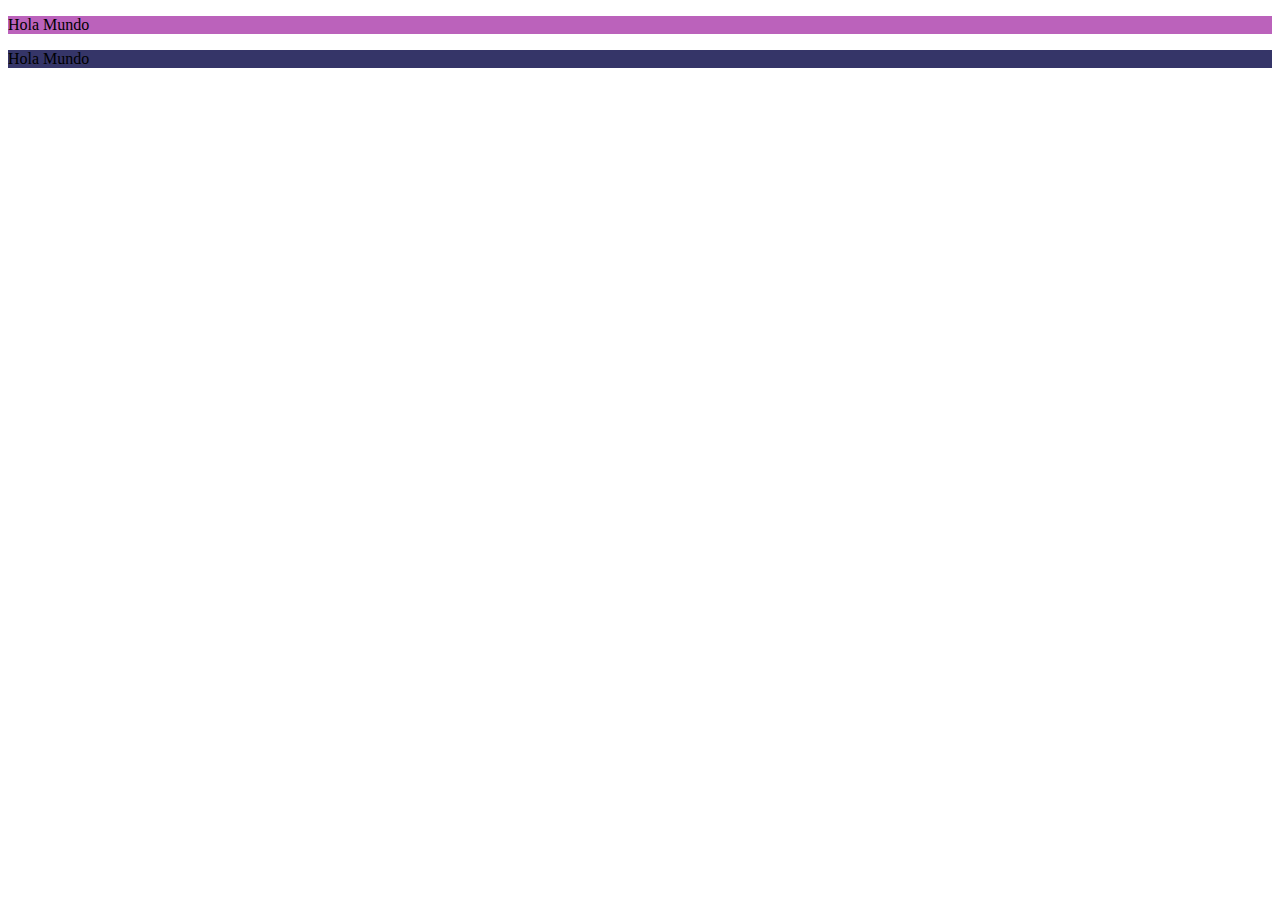
<file: Ejer/index.html>
<!DOCTYPE html>
<html lang="en">
<head>
    <meta charset="UTF-8">
    <meta name="viewport" content="width=device-width, initial-scale=1.0">
    <title>Document</title>
    <link rel="stylesheet" href="style.css">
    
    </style>
</head>
<body>
    <div class="txt">
        <p>Hola Mundo</p>
    
    </div>
    <div>
        <p>Hola Mundo</p>
    </div>

    
</body>
</html>
</file>
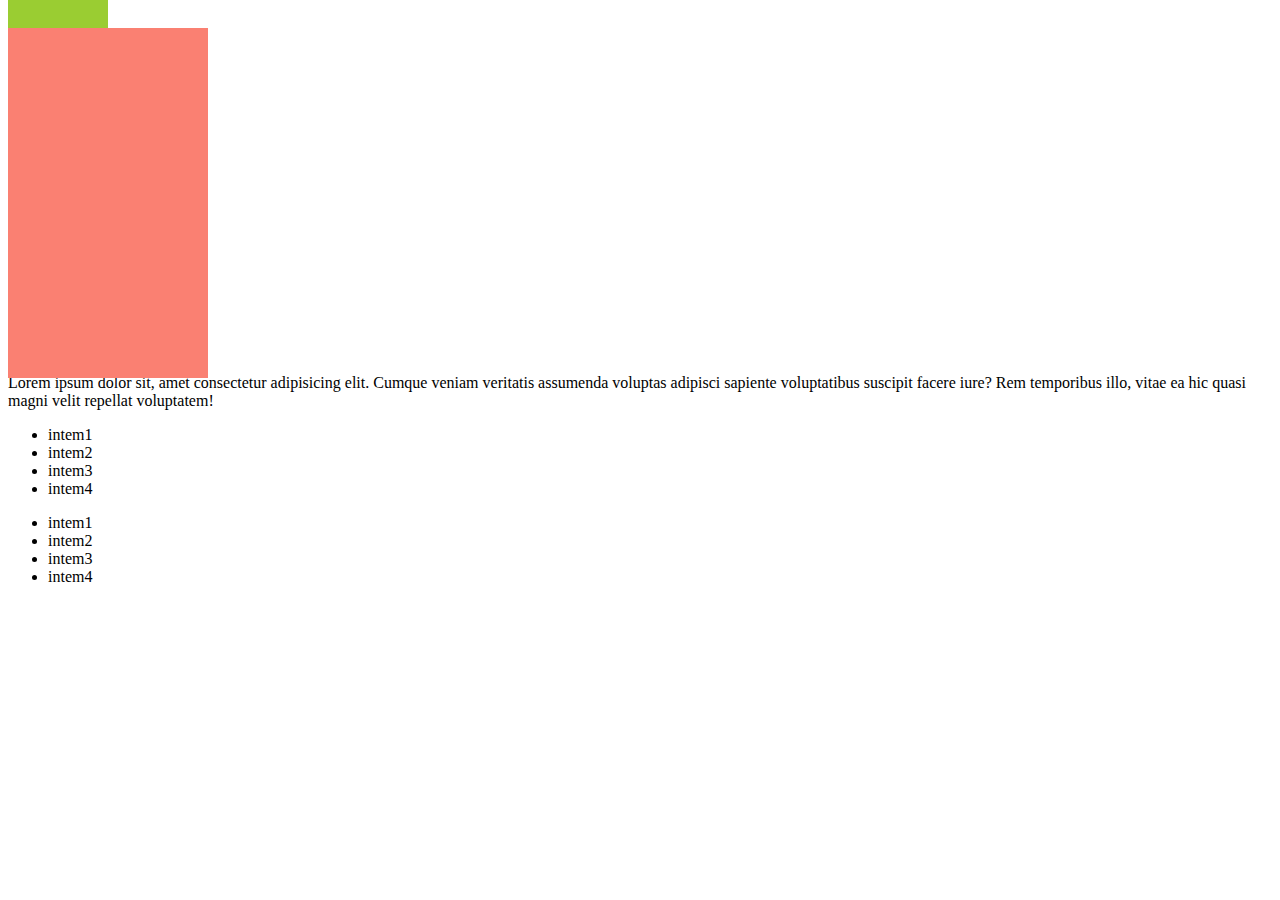
<file: Pos/index.html>
<!DOCTYPE html>
<html lang="en">
<head>
    <meta charset="UTF-8">
    <meta name="viewport" content="width=device-width, initial-scale=1.0">
    <title>Document</title>
    <link rel="stylesheet" href="style.css">
</head>
<body>
    <nav></nav>
    <div class="container">
        <div class="menu">

        </div>
    </div>
    <p>Lorem ipsum dolor sit, amet consectetur adipisicing elit. Cumque veniam veritatis assumenda voluptas adipisci sapiente voluptatibus suscipit facere iure? Rem temporibus illo, vitae ea hic quasi magni velit repellat voluptatem!</p>
    <ul>
        <li>intem1</li>
        <li>intem2</li>
        <li>intem3</li>
        <li>intem4</li>
    </ul>
    <ul>
        <li>intem1</li>
        <li>intem2</li>
        <li>intem3</li>
        <li>intem4</li>
    </ul>

</body>
</html>
</file>
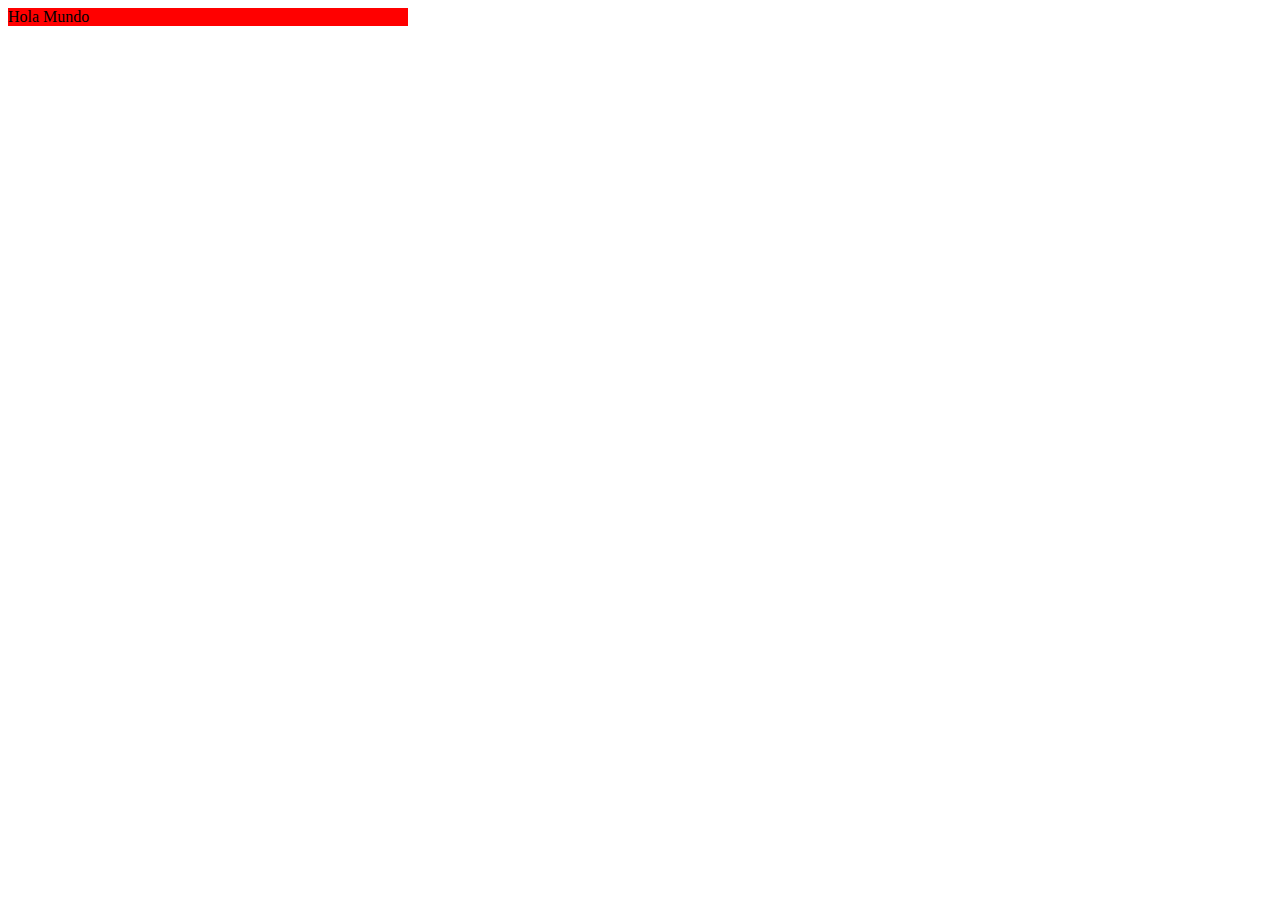
<file: Profundidad/index.html>
<!DOCTYPE html>
<html lang="en">
<head>
    <meta charset="UTF-8">
    <meta name="viewport" content="width=device-width, initial-scale=1.0">
    <title>Document</title>
    <link rel="stylesheet" href="style.css">
</head>
<body>
    <div class="blue">Hola Mundo</div>
    <div class="red">Hola Mundo</div>
    <div class="orange"></div>
    <div class="black"></div>
    
</body>
</html>
</file>
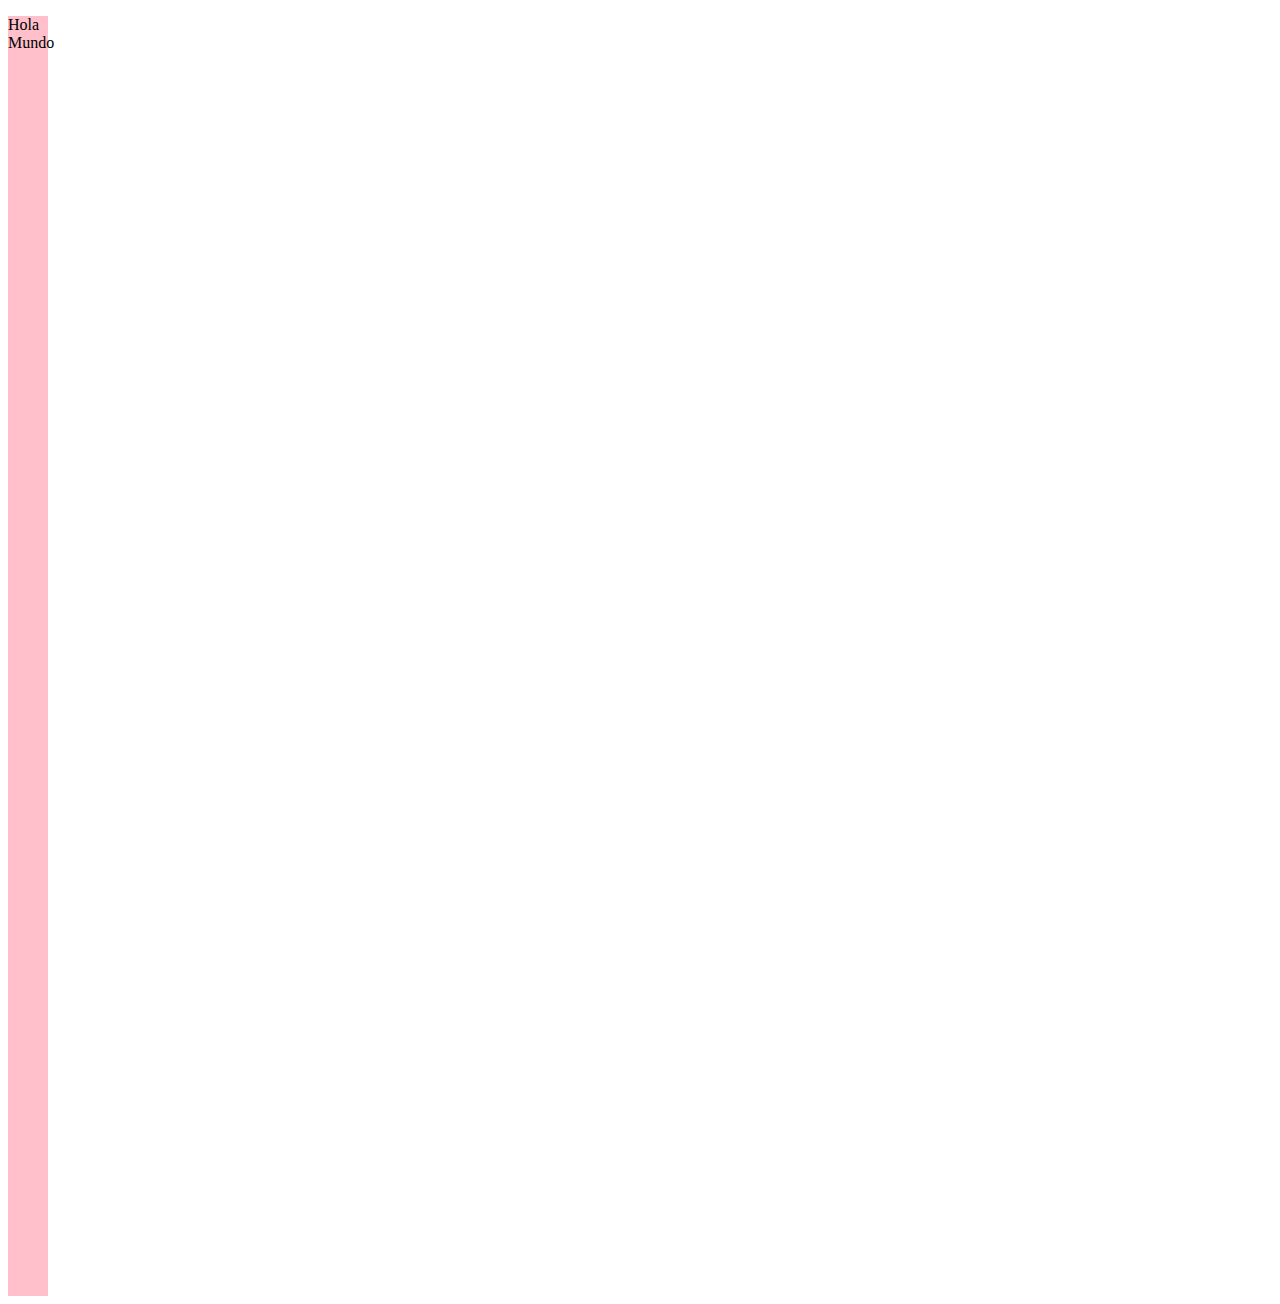
<file: Respon/index.html>
<!DOCTYPE html>
<html lang="en">
<head>
    <meta charset="UTF-8">
    <meta name="viewport" content="width=device-width, initial-scale=1.0">
    <title>Document</title>
    <link rel="stylesheet" href="style.css">
</head>
<body>
    <div>
        <p>Hola Mundo</p>
    </div>
</body>
</html>
</file>
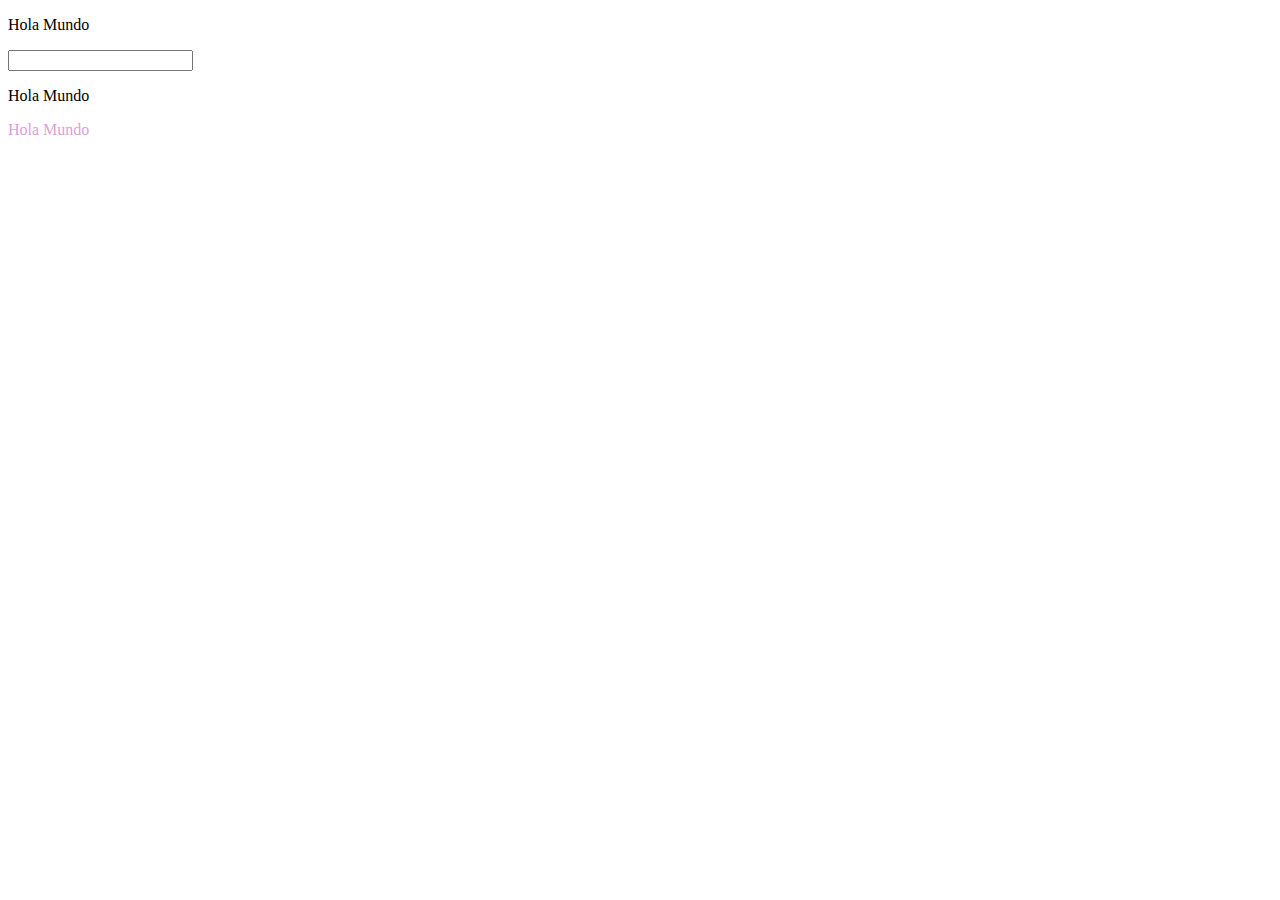
<file: Selects/index.html>
<!DOCTYPE html>
<html lang="en">
<head>
    <meta charset="UTF-8">
    <meta name="viewport" content="width=device-width, initial-scale=1.0">
    <title>Document</title>
    <link rel="stylesheet" href="style.css">
</head>
<body>
    <header></header>
    <main>
      <p>Hola Mundo</p>
        <div>
            <input type="text" placeholder="">
        </div>
        <div>
            <p>Hola Mundo</p>
            <p>Hola Mundo</p>
        </div>
    </main>
    <footer></footer>
</body>
</html>
</file>
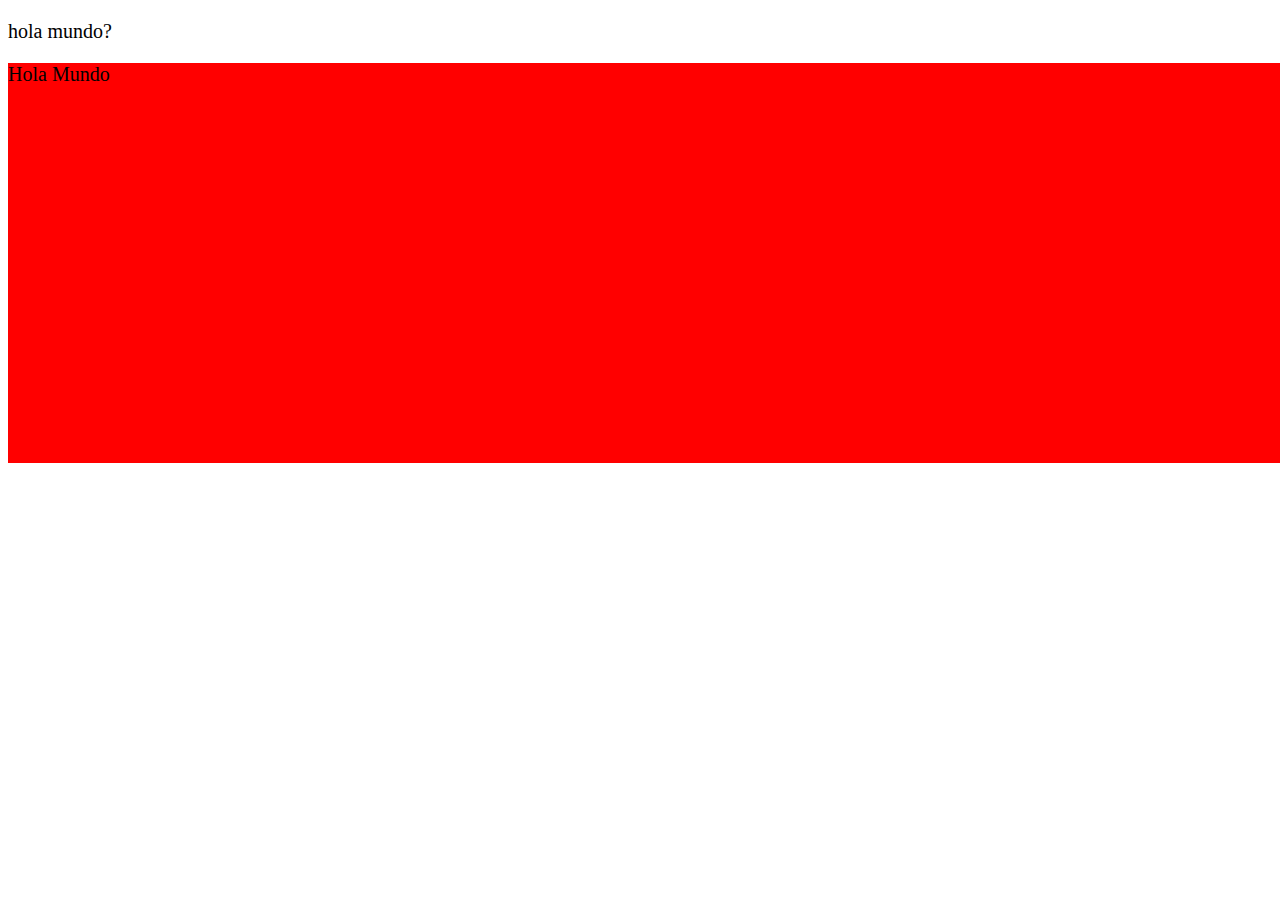
<file: UnidadesMedida/index.html>
<!DOCTYPE html>
<html lang="en">
<head>
    <meta charset="UTF-8">
    <meta name="viewport" content="width=device-width, initial-scale=1.0">
    <title>Document</title>
    <link rel="stylesheet" href="style.css">
</head>
<body>
    <div>
        <p>hola mundo?</p>
        
    </div>
    <div class="segunda-clase"><p>Hola Mundo</p></div>
    
    
</body>
</html>
</file>
<file: Ejer/style.css>
div{
    background: red;
    
}
.txt p{
    background: yellow;
}

@media(min-width: 500px) {
    div{
        background: orange;
        
    }
    .txt p{
        background: pink;

    
}

@media(min-width: 1000px) {
    div{
        background: rgb(53, 53, 104);
        
    }
    .txt p{
        background: rgb(187, 98, 187);

    
}
</file>
<file: Pos/style.css>
nav{
    width: 100px;
    height: 60px;
    background:yellowgreen;
    position: fixed;
    top: 0;
    z-index: 6;
}

.container{
    width: 200px;
    height: 350px;
    background:salmon;
    position: relative;
    top: 20px;
    z-index: 8;
}

.item{
    width: 20px;
    height: 30px;
    background:pink;
    position: absolute;
    right: 0;

}
</file>
<file: Profundidad/style.css>
div{
    position: absolute;
}
.blue{
    width: 400px;
    height: 300;
    background: blue;
    z-index: 1;
}
.red{
    width: 400px;
    height: 300;
    background: red;
    z-index: 3;

}

.orange{
    width: 400px;
    height: 300;
    background: orange;
    z-index: 4;
}

.black{
    width: 400px;
    height: 300;
    background: black;
    z-index: 2;
}
</file>
<file: Respon/style.css>
div{
    height: 100vw;
    width: 40px;
    background: red;
}
@media (min-width: 400px) {
    div{
        height: 100vw;
        width: 40px;
        background: pink;
    }
}
</file>
<file: Selects/style.css>
p::before{
    content: "" ;
}

p::after{
    content: "";
}

::placeholder{
    color: brown;
}

p:hover{
    color: aquamarine;
}
div p:nth-child(2){
    color: peru;
}

div p:nth-child(2){
    color: plum;
}
</file>
<file: UnidadesMedida/style.css>
html{
    font-size: 62.5%;
}

.primera-clase{
    width: 200px;
    height: 200px;
    background-color: aliceblue;
}
p{
    font-size: 2rem;
}

.segunda-clase{
    width: 100vw;
    height: 400px;
    background: red;
}
</file>
